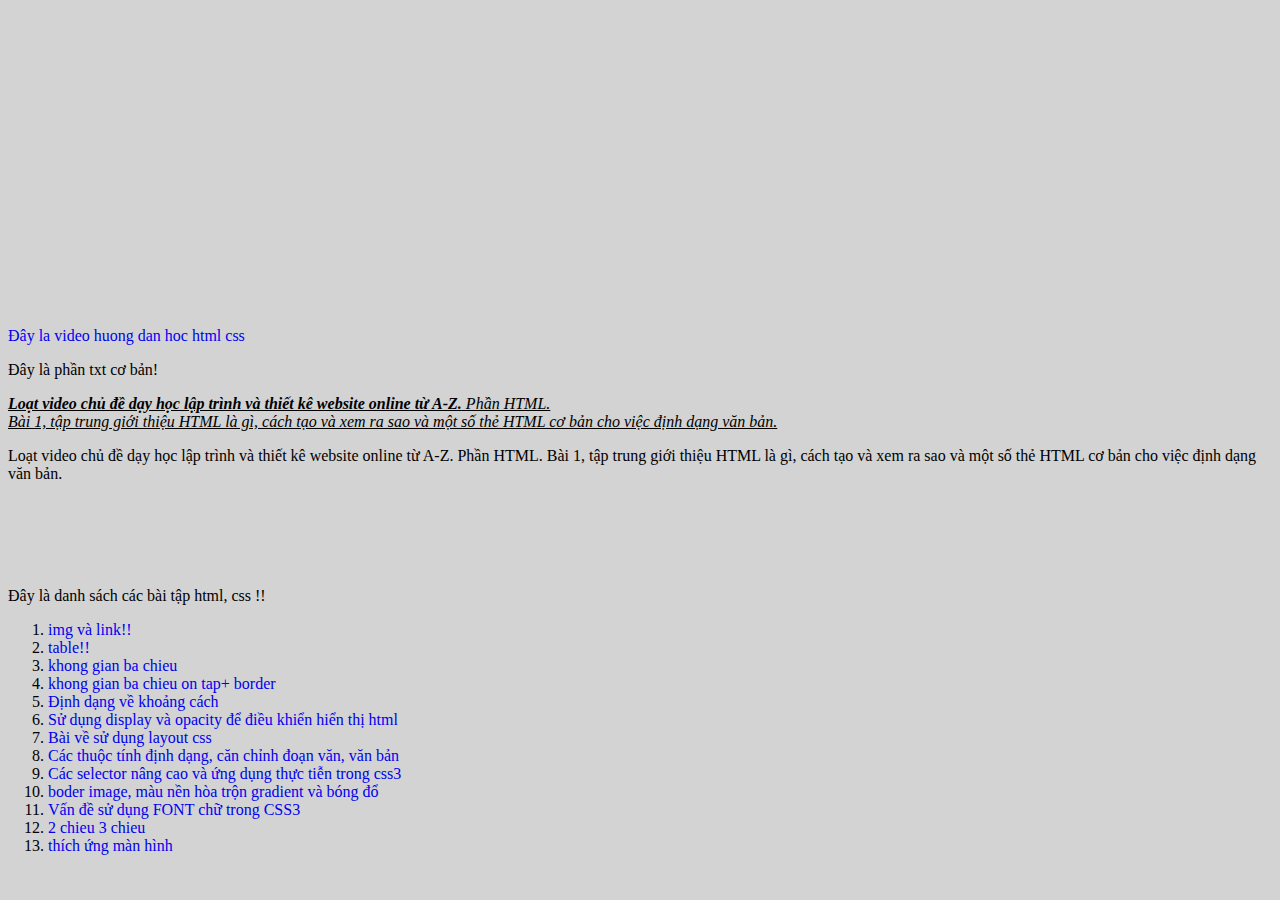
<file: HTML_coban/index.html>
<!DOCTYPE html>
<html lang="en">
<head>
    <meta charset="UTF-8">
    <meta name="viewport" content="width=device-width, initial-scale=1.0">
    <title>Hoc html co ban</title>
    <link rel="stylesheet" href="./css/index.css">
</head>
<body>
    <iframe width="560" height="315" src="https://www.youtube.com/embed/aYKTd4EkR5I" frameborder="0" allow="accelerometer; autoplay; encrypted-media; gyroscope; picture-in-picture" allowfullscreen></iframe>
    <div>
        <a href="https://www.youtube.com/watch?v=CxMbQ2AqteE&list=PLLAJJPGNwNkghoNSB9xq22EJ_Z1rX7Ygs">Đây la video huong dan hoc html css</a>
    </div>
    <p>Đây là phần txt cơ bản!</p>
    <p>
        <i>
            <u>
                <b> Loạt video chủ đề dạy học lập trình và thiết kê website online từ A-Z.</b> Phần HTML. <br> Bài 1, tập trung giới thiệu HTML là gì, cách tạo và xem ra sao và một số thẻ HTML cơ bản cho việc định dạng văn bản.
            </u>
        </i>
    </p>
    <p>
        Loạt video chủ đề dạy học lập trình và thiết kê website online từ A-Z. Phần HTML. Bài 1, tập trung giới thiệu HTML là gì, cách tạo và xem ra sao và một số thẻ HTML cơ bản cho việc định dạng văn bản.
    </p>
    <br>
    <br><br><br>
    <p>Đây là danh sách các bài tập html, css !!</p>
    <ol type="1">
        <li>
            <a href="img_link.html">
                img và link!!
            </a> 
        </li>
        <li>
            <a href="table.html">
                table!!
            </a>
        </li>
        <li> 
            <a href="kg3-chieu.html">
                khong gian ba chieu
            </a>
        </li>
        <li> 
            <a href="3_chieu.html">
                khong gian ba chieu on tap+ border
            </a> 
        </li>
        <li><a href="dinhdang.html">Định dạng về khoảng cách</a> </li>
        <li><a href="display_opacity.html">Sử dụng display và opacity để điều khiển hiển thị html</a> </li>
        <li><a href="layout.html">Bài về sử dụng layout css</a> </li>
        <li><a href="can_chinh.html">Các thuộc tính định dạng, căn chỉnh đoạn văn, văn bản</a></li>
        <li><a href="selector_nangcao.html">Các selector nâng cao và ứng dụng thực tiễn trong css3</a></li>
        <li><a href="boder_image.html">boder image, màu nền hòa trộn gradient và bóng đổ</a></li>
        <li><a href="font.html"> Vấn đề sử dụng FONT chữ trong CSS3</a></li>
        <li><a href="2D_3D.html">2 chieu 3 chieu </a></li>
        <li><a href="thich_ung_man.html">thích ứng màn hình</a></li>
    </ol>
</body>
</html>
</file>
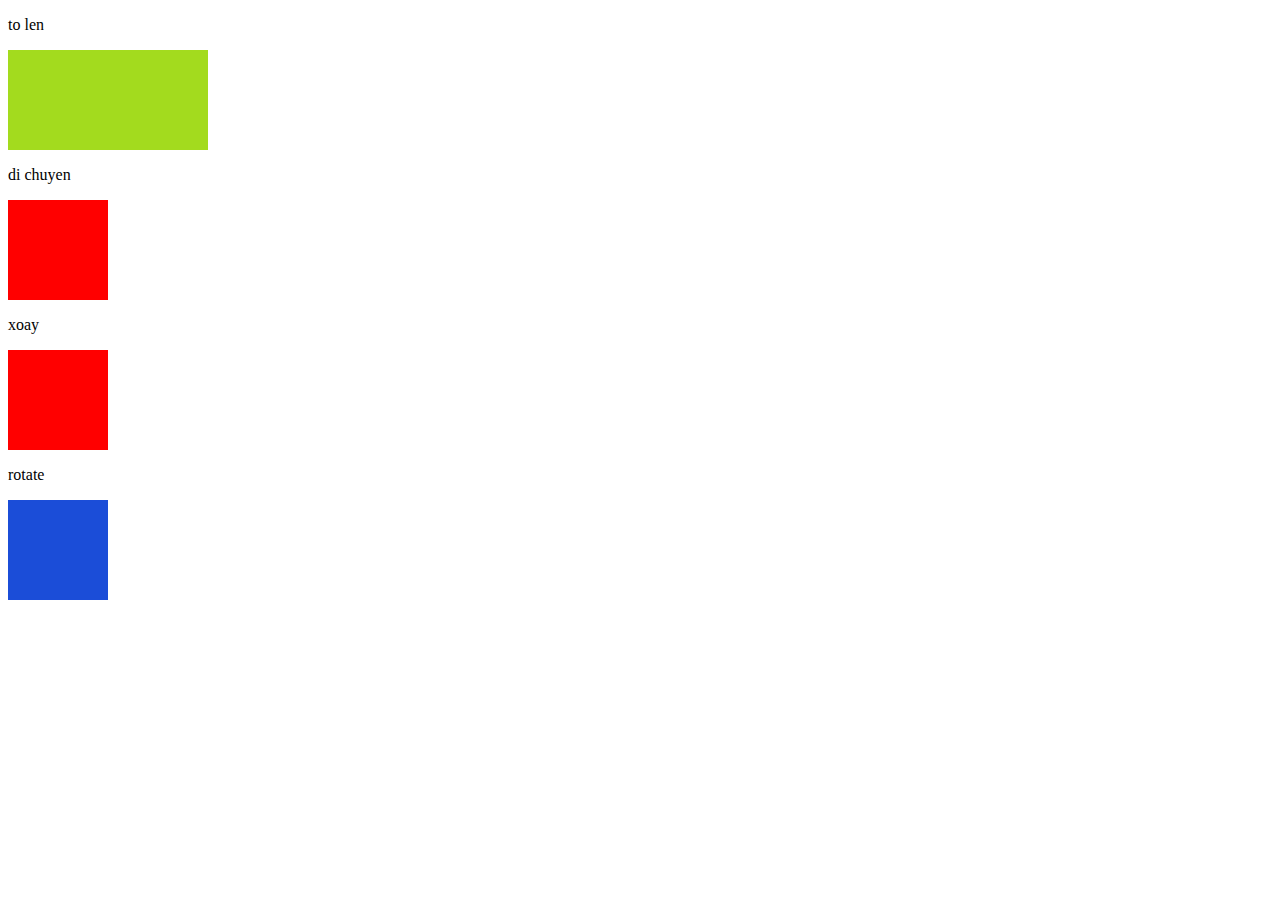
<file: HTML_coban/2D_3D.html>
<!DOCTYPE html>
<html lang="en">
<head>
    <meta charset="UTF-8">
    <meta name="viewport" content="width=device-width, initial-scale=1.0">
    <title>Làm chuyển động 2D 3D</title>
    <link rel="stylesheet" href="./css/2D_3D.css">
</head>
<body>
    <p>to len</p>
    <div id="div1"></div>
    <p>di chuyen</p>
    <div id="div2"></div>
    <p>xoay</p>
    <div id="div3"></div>
    <p>rotate</p>
    <div id="div4"></div>
</body>
</html>
</file>
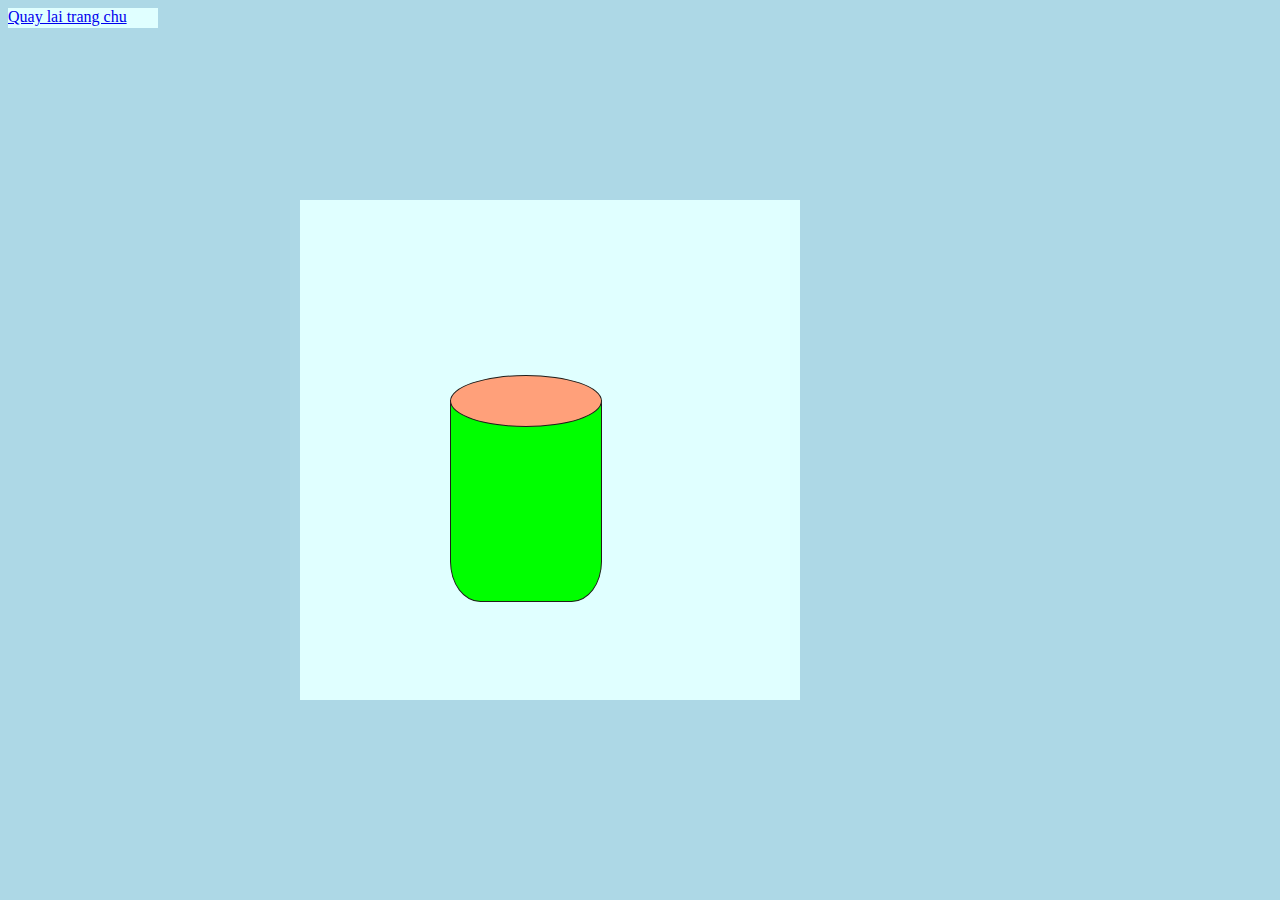
<file: HTML_coban/3_chieu.html>
<!DOCTYPE html>
<html lang="en">
<head>
    <meta charset="UTF-8">
    <meta name="viewport" content="width=device-width, initial-scale=1.0">
    <title>Bai  tap on tap khong gian ba chieu, border</title>
    <link rel="stylesheet" href="./css/3_chieu.css">
</head>
<body>
    <div class="div1">
        <div class="div2"></div>
        <div class="div3"></div>
    </div>
    <div class="div4">
        <a href="index.html">Quay lai trang chu</a>
    </div>
    
</body>
</html>
</file>
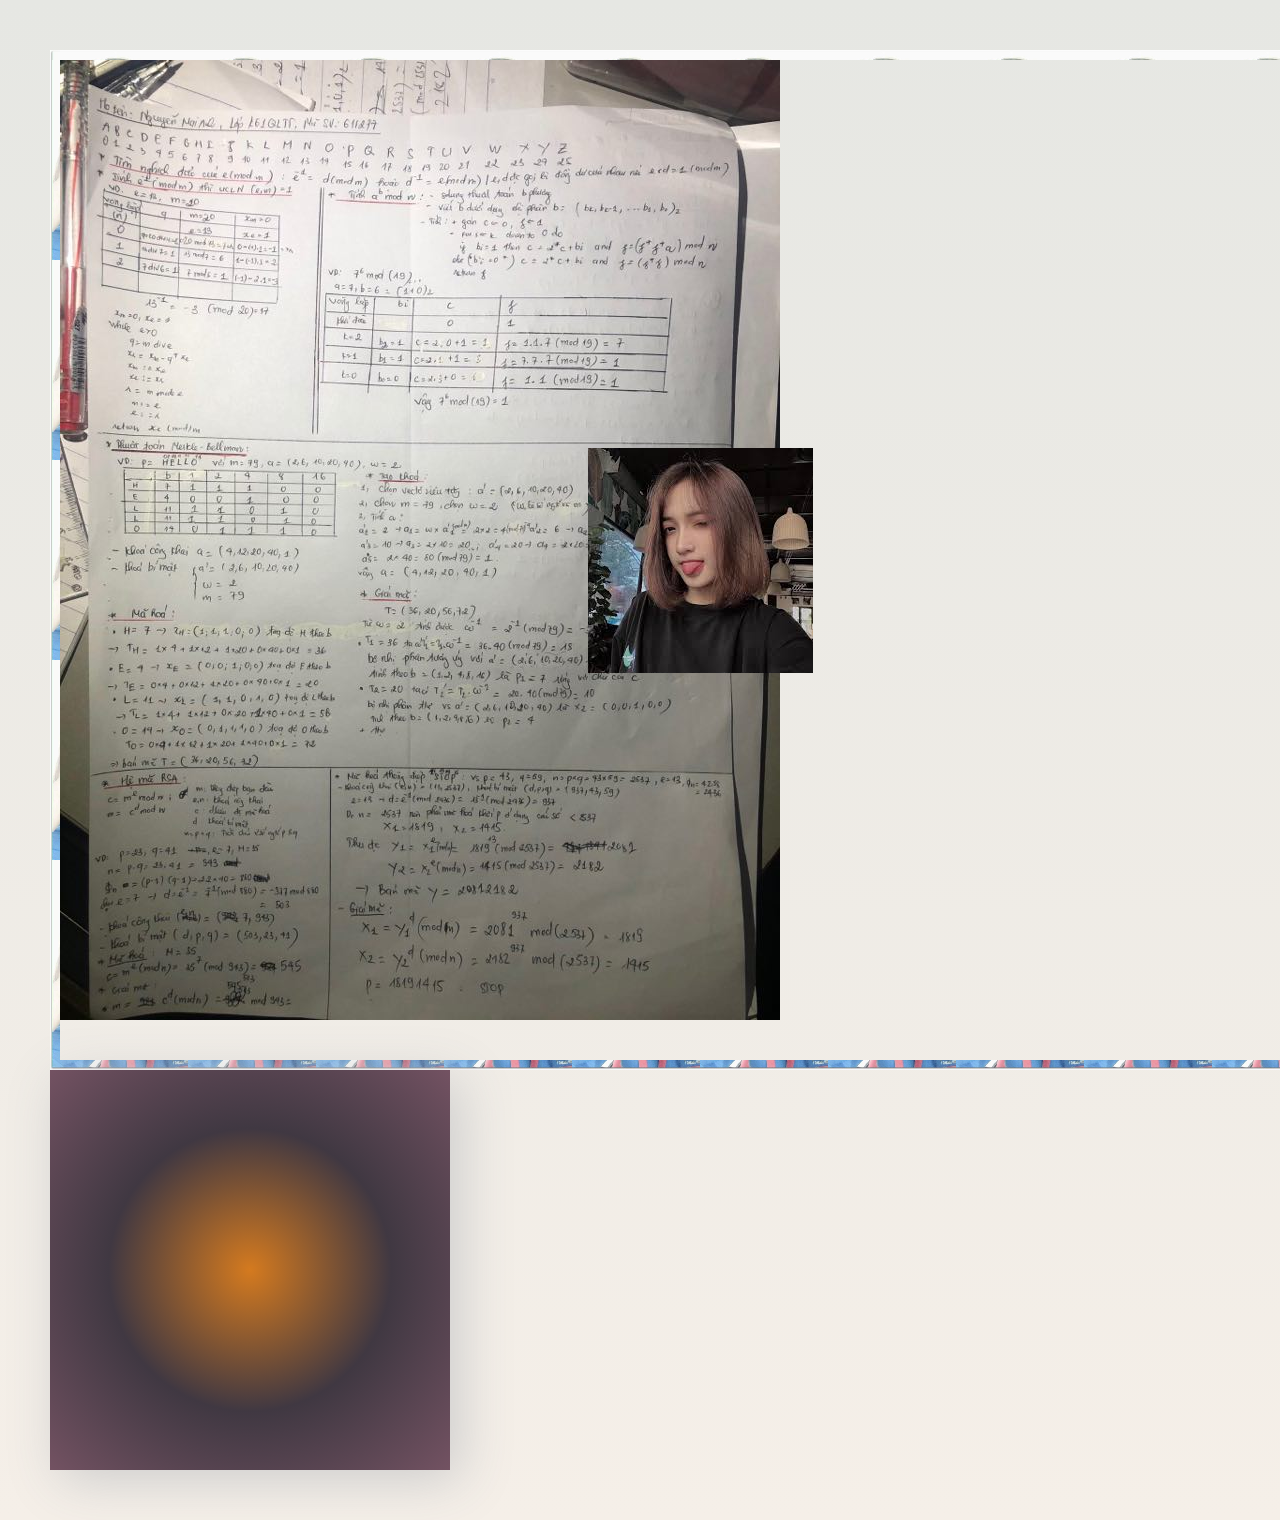
<file: HTML_coban/boder_image.html>
<!DOCTYPE html>
<html lang="en">
<head>
    <meta charset="UTF-8">
    <meta name="viewport" content="width=device-width, initial-scale=1.0">
    <title>boder image, màu nền hòa trộn gradient và bóng đổ</title>
    <link rel="stylesheet" href="./css/boder_image.css">
</head>
<body>
    
    <div id="div">

    </div>
    
    <div id="div1">

    </div>


</body>
</html>
</file>
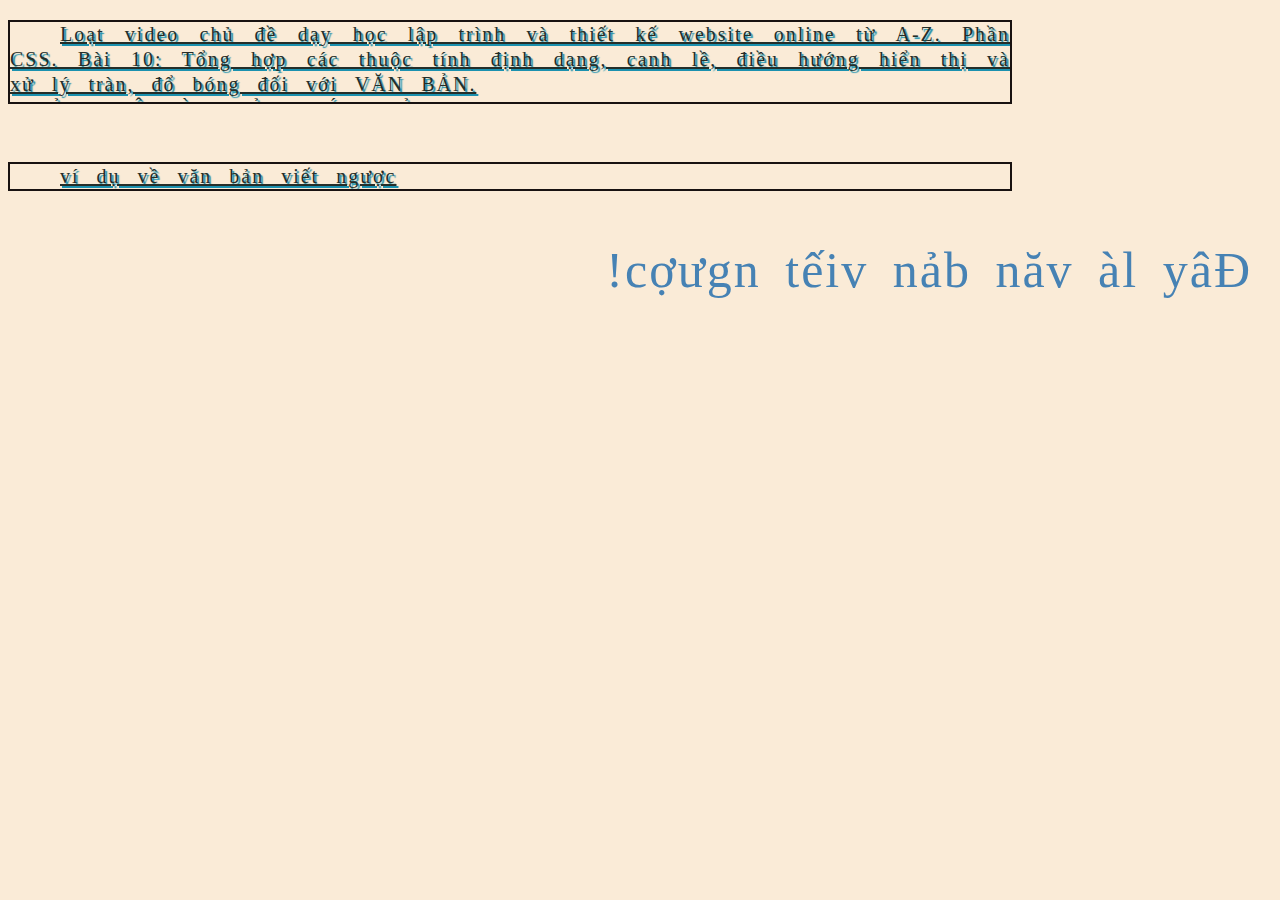
<file: HTML_coban/can_chinh.html>
<!DOCTYPE html>
<html lang="en">
<head>
    <meta charset="UTF-8">
    <meta name="viewport" content="width=device-width, initial-scale=1.0">
    <title>Bài về các thuộc tính định dạng, căn chỉnh các đoạn văn, văn bản</title>
    <link rel="stylesheet" href="./css/can_chinh.css">
</head>
<body>
    <p class="p1">

    Loạt video chủ đề dạy học lập trình và thiết kế website online từ A-Z. Phần CSS. Bài 10: Tổng hợp các thuộc tính định dạng, canh lề, điều hướng hiển thị và xử lý tràn, đổ bóng đối với VĂN BẢN. <br>
    ► ỦNG HỘ TÀI CHỈNH TÁC GIẢ<br>
    Nếu bạn muốn ủng hộ tài chính cho tác giả, bất kể bao nhiêu, bạn có thể chuyển khoản qua tài khoản: <br>
    ---------------------------------------------------------------------------------- <br>
    |    TECHCOMBANK, Nguyễn Kiệm, TP Hồ Chí Minh <br>
    |    Chủ TK ___: ĐẶNG VĂN LEL <br>
    |    Số TK ____: 19027982455010 <br>
    ---------------------------------------------------------------------------------- <br> <br>
    <img id="img1" src="./css/sky.jpg" alt="sky">
    ► LINK TẢI SLIDE POWER POINT <br><br>
    <img id="img2" src="./css/sky.jpg" alt="sky">
    https://goo.gl/aurTQg <br>
    </p>
    <br>
    <p class="p1" >ví dụ về văn bản viết ngược</p>
    <p id="viet_nguoc">
        Đây là văn bản viết ngược!
    </p>
</body>
</html>
</file>
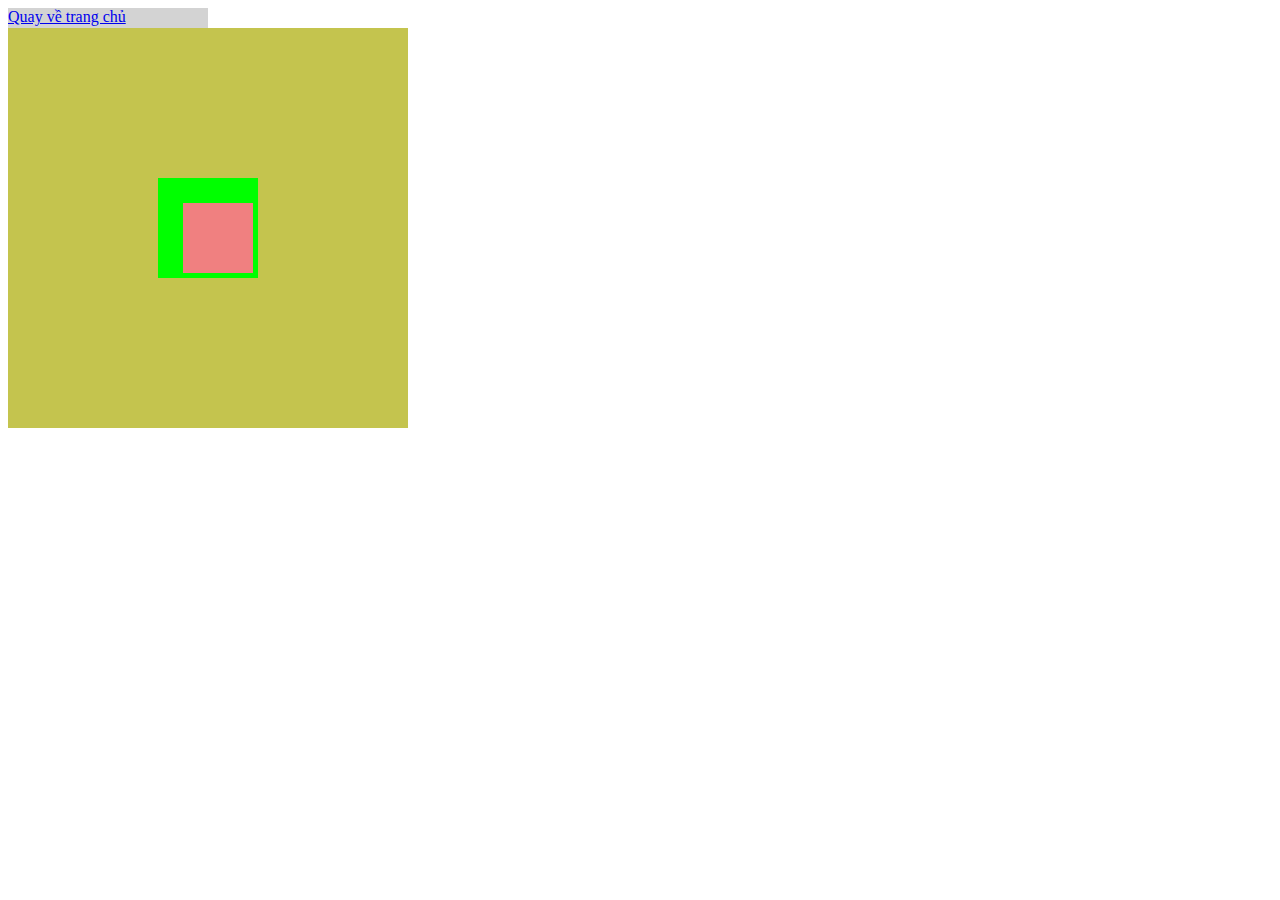
<file: HTML_coban/dinhdang.html>
<!DOCTYPE html>
<html lang="en">
<head>
    <meta charset="UTF-8">
    <meta name="viewport" content="width=device-width, initial-scale=1.0">
    <title>Tìm hiểu định dạng về khoảng cách</title>
    <link rel="stylesheet" href="./css/dinhdang.css">
</head>
<body>
    <div id="a1">
        <a href="index.html">Quay về trang chủ</a>
    </div>

    <div id="a2">
        <div id="a3">
            <div id="a4"></div>
        </div>
    </div>
</body>
</html>
</file>
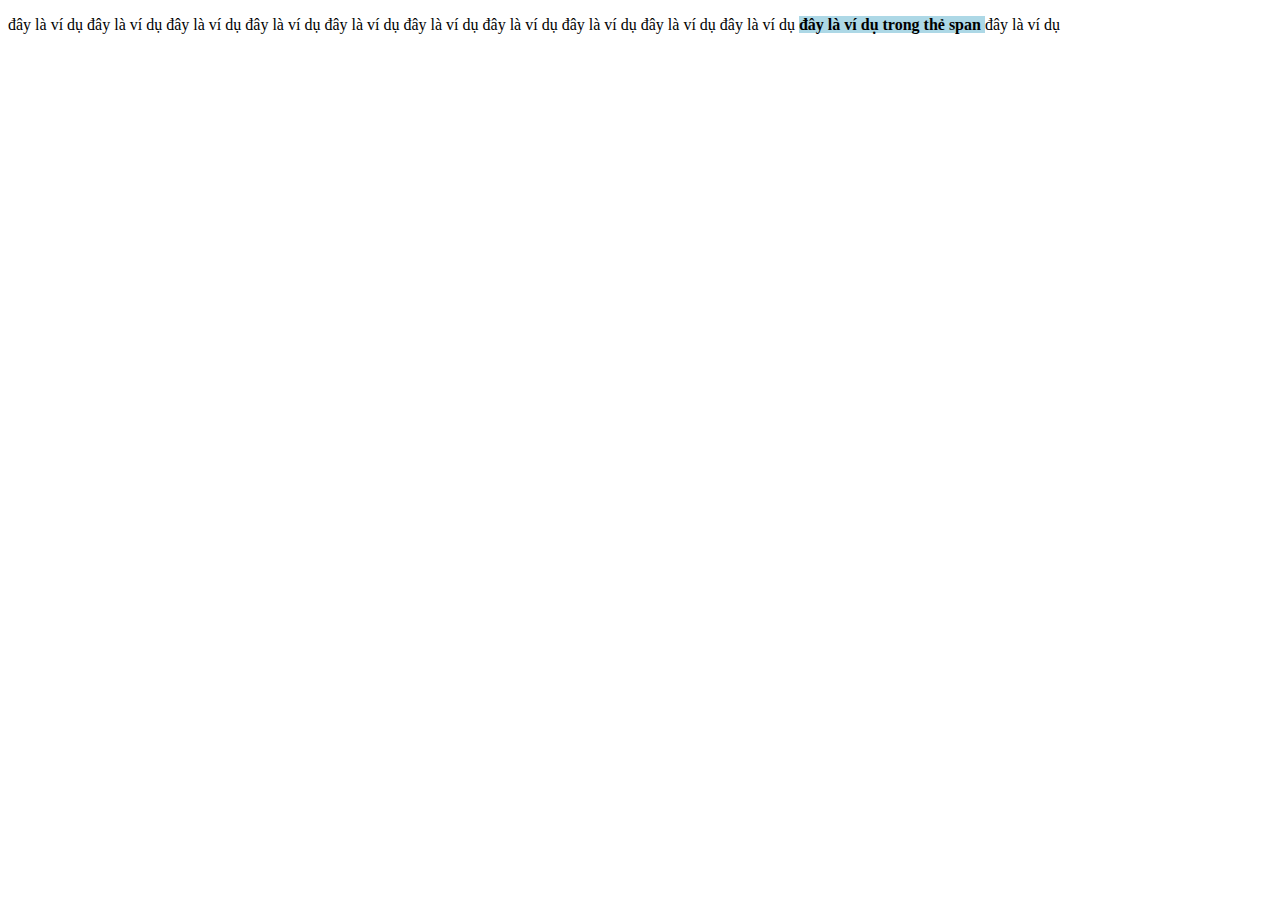
<file: HTML_coban/display_opacity.html>
<!DOCTYPE html>
<html lang="en">
<head>
    <meta charset="UTF-8">
    <meta name="viewport" content="width=device-width, initial-scale=1.0">
    <title>Bài về sử dụng display và opacity để điều khiển hiển thị html</title>
    <link rel="stylesheet" href="./css/display_opacity.css">
</head>
<body>
    <div id="div1"></div>
    <div id="div2"></div>
    <p>
        đây là ví dụ
        đây là ví dụ
        đây là ví dụ
        đây là ví dụ
        đây là ví dụ
        đây là ví dụ
        đây là ví dụ
        đây là ví dụ
        đây là ví dụ
        đây là ví dụ
        <span>đây là ví dụ trong thẻ span </samp></span>
        
        đây là ví dụ<br>
    </p>
</body>
</html>
</file>
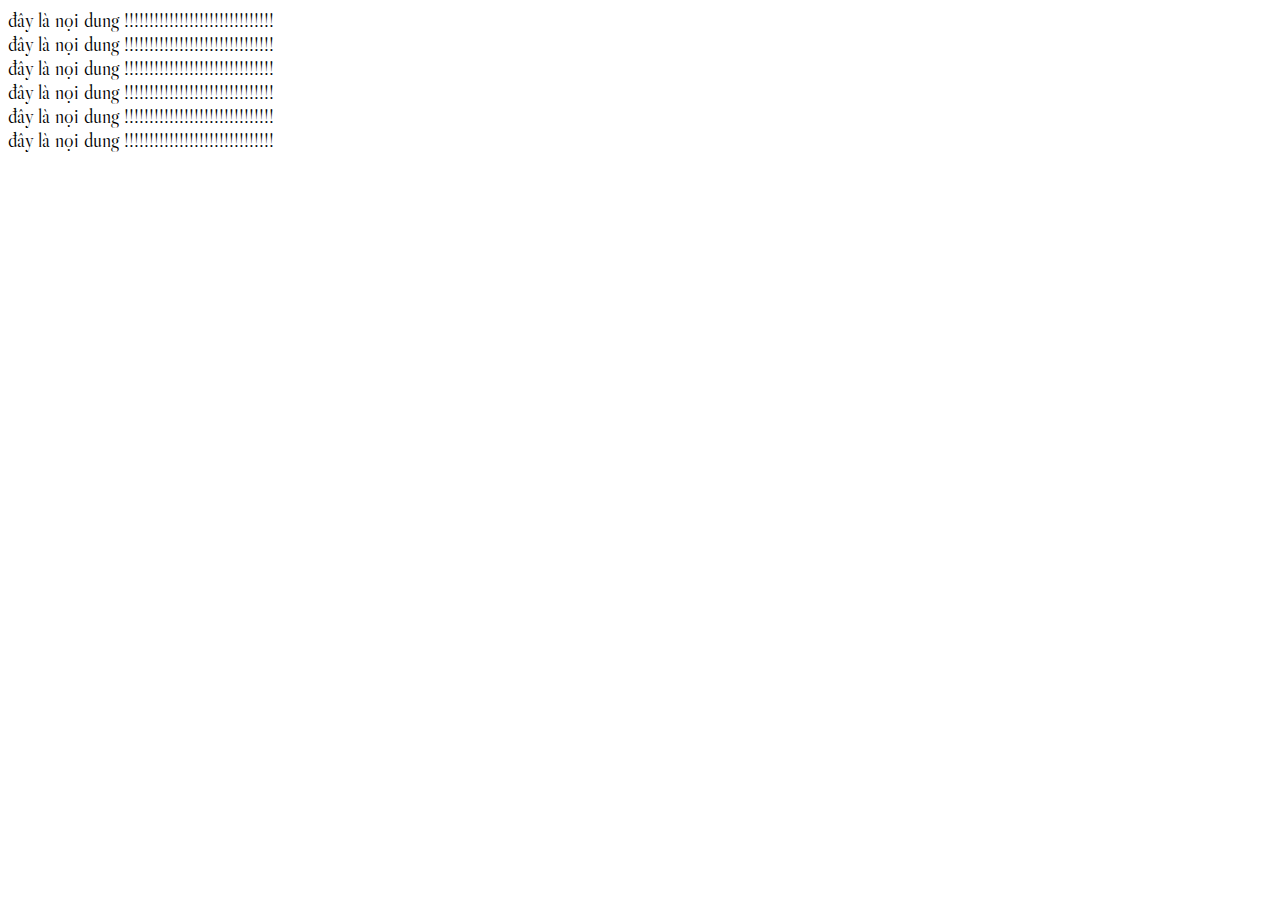
<file: HTML_coban/font.html>
<!DOCTYPE html>
<html lang="en">
<head>
    <meta charset="UTF-8">
    <meta name="viewport" content="width=device-width, initial-scale=1.0">
    <title>font</title>
    <link href="https://fonts.googleapis.com/css2?family=Roboto+Mono:ital,wght@1,100&display=swap" rel="stylesheet">
    <link rel="stylesheet" href="./css/font.css">
</head>
<body>
    <div>
        đây là nọi dung !!!!!!!!!!!!!!!!!!!!!!!!!!!!!! <br>
        đây là nọi dung !!!!!!!!!!!!!!!!!!!!!!!!!!!!!! <br>
        đây là nọi dung !!!!!!!!!!!!!!!!!!!!!!!!!!!!!! <br>
        đây là nọi dung !!!!!!!!!!!!!!!!!!!!!!!!!!!!!! <br>
        đây là nọi dung !!!!!!!!!!!!!!!!!!!!!!!!!!!!!! <br>
        đây là nọi dung !!!!!!!!!!!!!!!!!!!!!!!!!!!!!! <br>
    </div>
</body>
</html>
</file>
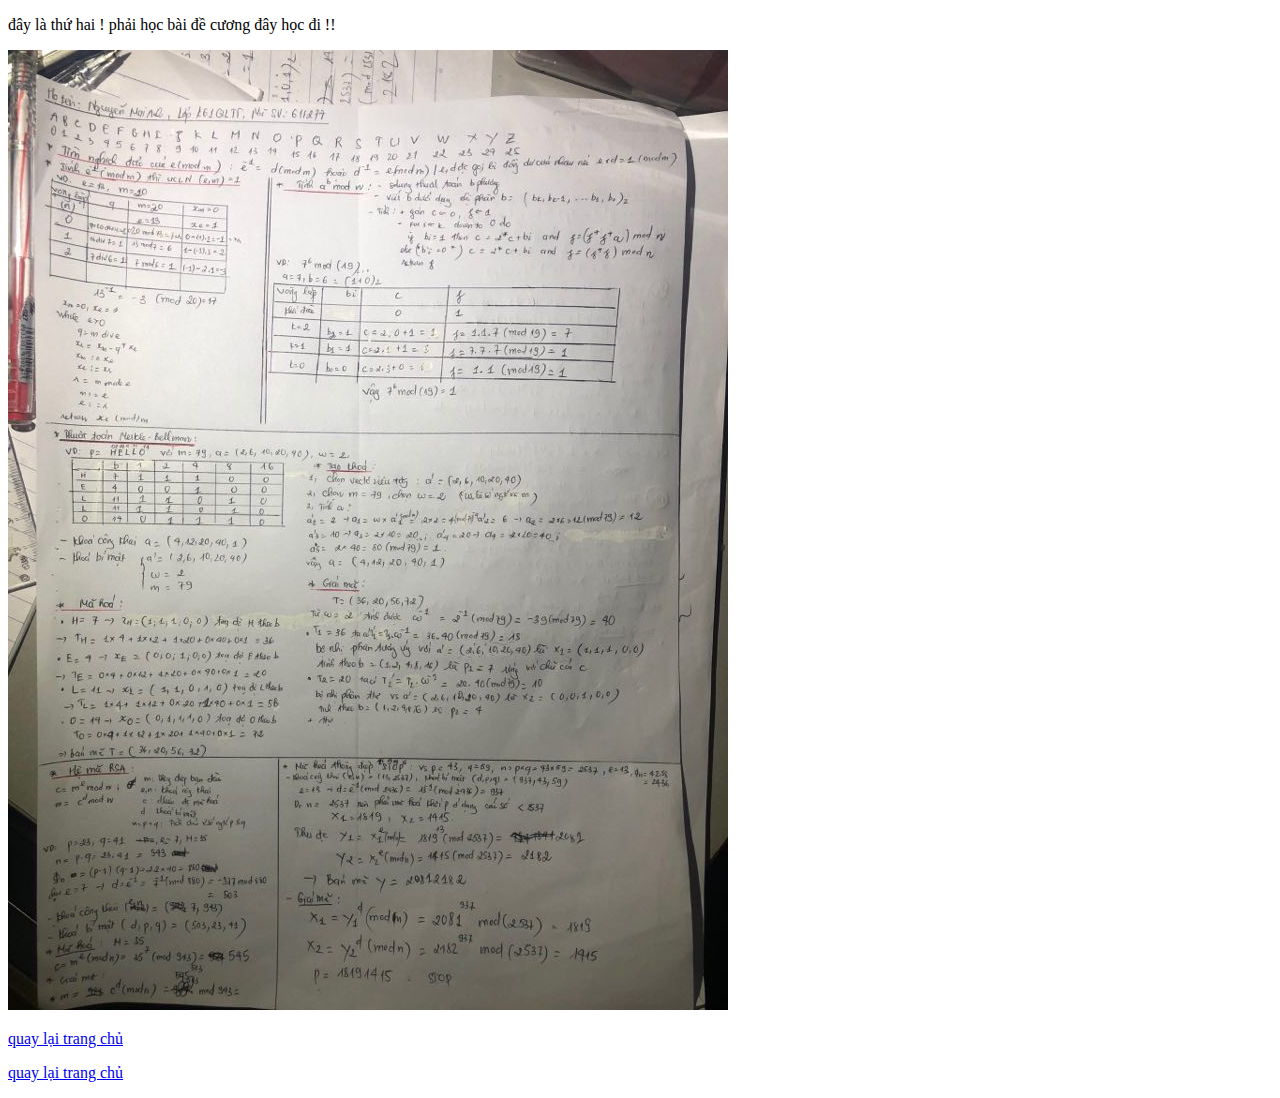
<file: HTML_coban/img_link.html>
<!DOCTYPE html>
<html lang="en">
<head>
    <meta charset="UTF-8">
    <meta name="viewport" content="width=device-width, initial-scale=1.0">
    <title>Đây là trang về img và link</title>
</head>
<body>
    <p>đây là thứ hai ! phải học bài đề cương đây học đi !!</p>
        <img src="./img/a.jpg" usemap="#dat_map">
        <map name="dat_map">
            <area shape="circle" coords="200,300,100" href="http://google.com">
        </map>
    <p>
        <a href="index.html">quay lại trang chủ</a>
    </p>
    <p><a href="index.html">quay lại trang chủ</a></p>
</body>
</html>
</file>
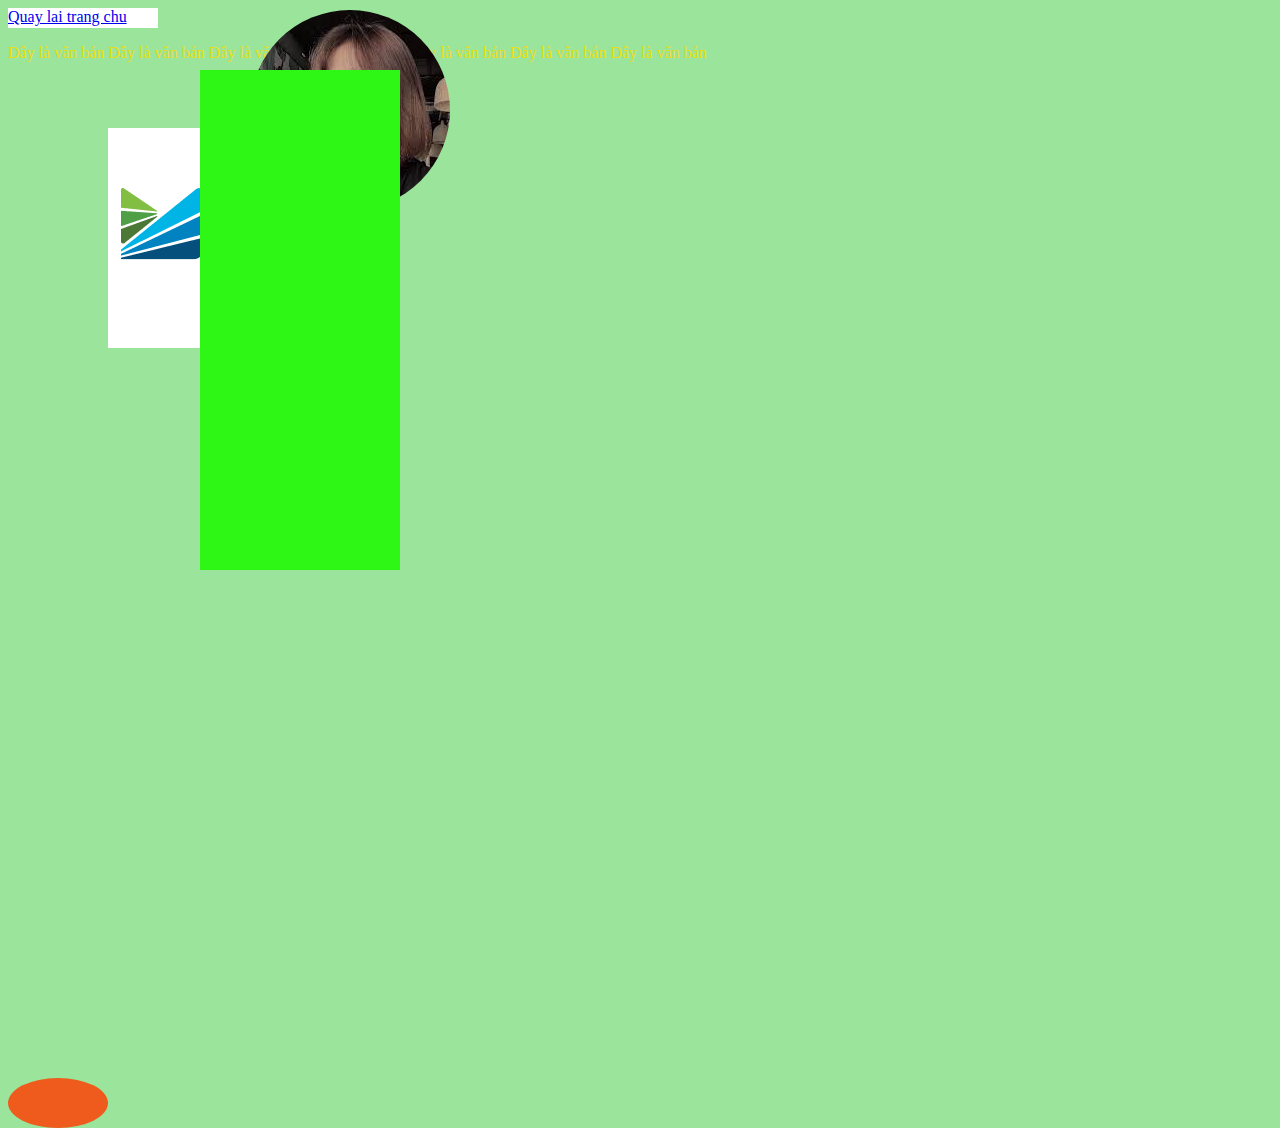
<file: HTML_coban/kg3-chieu.html>
<!DOCTYPE html>
<html lang="en">
<head>
    <meta charset="UTF-8">
    <meta name="viewport" content="width=device-width, initial-scale=1.0">
    <title>Khong gian ba chieu, background</title>
    <link rel="stylesheet" href="css/kg-3chieu.css">
</head>
<body>
    <div id="div5">
        <a href="index.html">Quay lai trang chu</a>
    </div>
    <p >
        Đây là văn bản
        Đây là văn bản
        Đây là văn bản
        Đây là văn bản
        Đây là văn bản
        Đây là văn bản
        Đây là văn bản
    </p>
    <div id="div1" note="VÀNG CAM">
        <div id="div3" note="Đỏ"></div>    
    </div>
    <div id="div2" note="XANH LÁ">
    </div>
    <div id="div4" note= "test choi"></div>

</body>
</html>
</file>
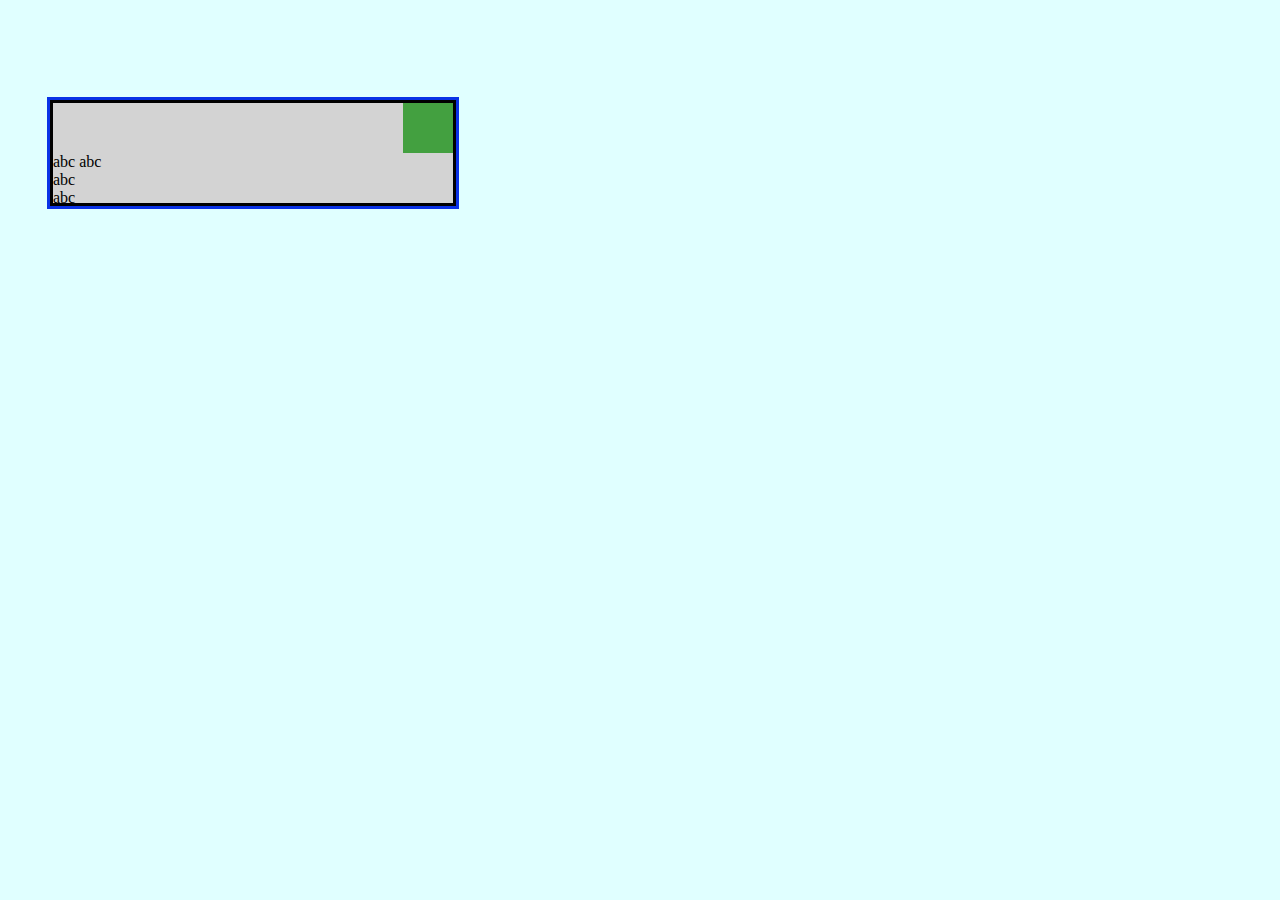
<file: HTML_coban/layout.html>
<!DOCTYPE html>
<html lang="en">
<head>
    <meta charset="UTF-8">
    <meta name="viewport" content="width=device-width, initial-scale=1.0">
    <title>Bài về sử dụng layout để bố trí tài liệu html</title>
    <link rel="stylesheet" href="./css/layout.css">
</head>
<body>
    <!--float và clear-->
    <div id="panel">
        <div id="div1"></div>
        <div id="div2"></div>
        abc
        abc <br>abc <br>abc <br>abc <br>abc <br>abc <br>abc <br>abc <br>abc <br>
    </div>
    

</body>
</html>
</file>
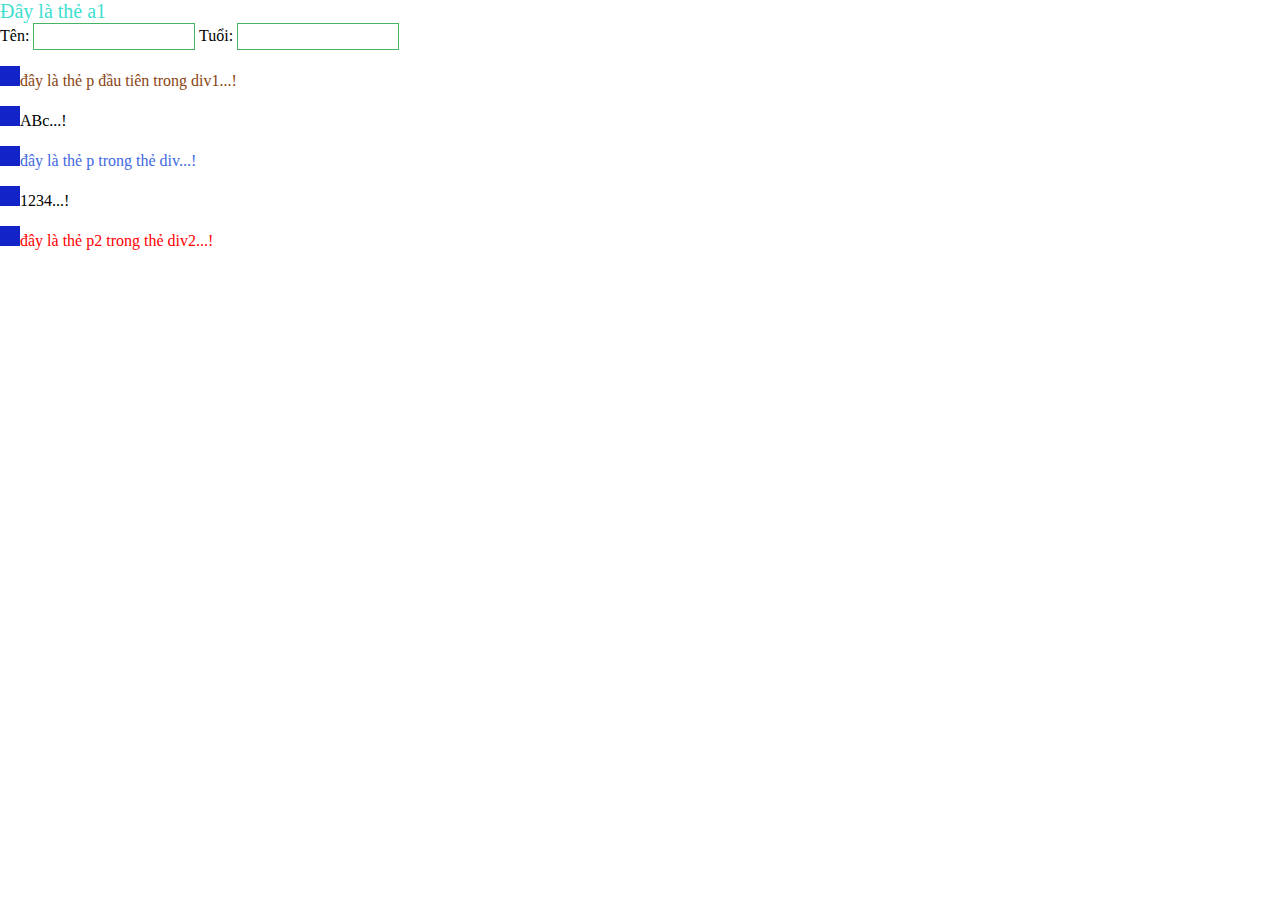
<file: HTML_coban/selector_nangcao.html>
<!DOCTYPE html>
<html lang="en">
<head>
    <meta charset="UTF-8">
    <meta name="viewport" content="width=device-width, initial-scale=1.0">
    <title>Các selector nâng cao và ứng dụng thực tiễn trong css3</title>
    <link rel="stylesheet" href="./css/selector_nangcao.css">
</head>
<body>
    <a href="#">Đây là thẻ a1</a><br>
   Tên: <input type="text" class="vidu" id="ten">
   Tuổi: <input type="text" class="vidu" id="tuoi">

   <div>
       <p>đây là thẻ p đầu tiên trong div1</p>
       <a >ABc</a>
       <p>đây là thẻ p trong thẻ div</p>
   </div>
   <div>
       <a>1234</a>
       <p>đây là thẻ p2 trong thẻ div2</p>
   </div>
</body>
</html>
</file>
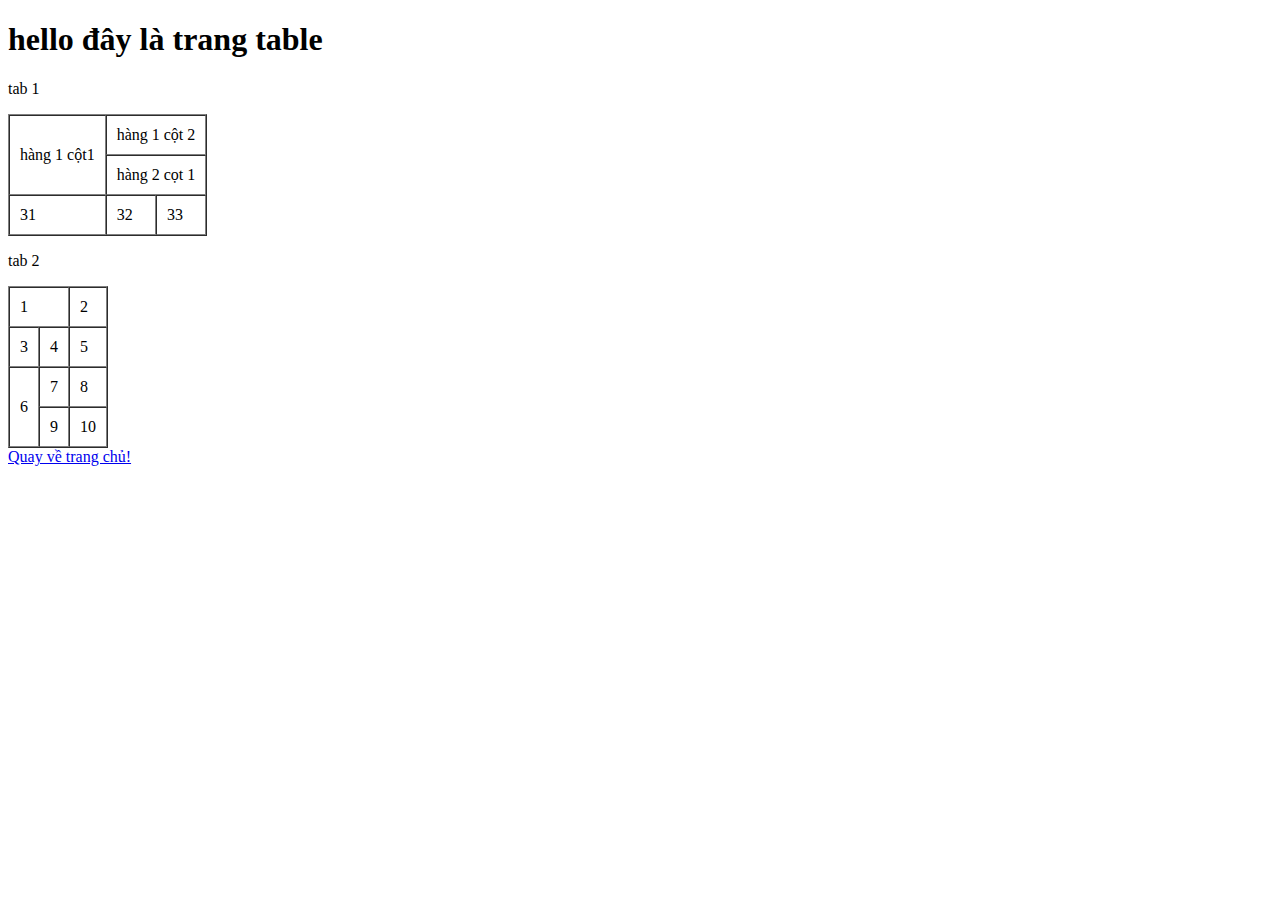
<file: HTML_coban/table.html>
<!DOCTYPE html>
<html lang="en">
<head>
    <meta charset="UTF-8">
    <meta name="viewport" content="width=device-width, initial-scale=1.0">
    <title>Hello đây là trang table!</title>
</head>
<body>
    <h1>
        hello đây là trang table
    </h1>
    <p>tab 1</p>
    <table border ="1" cellpadding="10" cellspacing="0">
        
        <tr>
            <td colspan="2" rowspan="2">
                hàng 1 cột1
            </td>
            <td colspan="2">
                hàng 1 cột 2
            </td>
        </tr>
        <tr>
            <td colspan="2">
                hàng 2 cọt 1
            </td>
        </tr>
        <tr>
            <td rowspan=" 2" colspan="2">
                31
            </td>
            <td>
                32
            </td>
            <td>
                33
            </td>
        </tr>
    </table>
    <p>tab 2</p>
    <table border ="1" cellpadding="10" cellspacing="0">
        <tr>
            <td colspan="2">1</td>
            <td>2</td>
        </tr>
        <tr>
            <td>3</td>
            <td>4</td>
            <td>5</td>
        </tr>
        <tr>
            <td rowspan="2">6</td>
            <td>7</td>
            <td>8</td>
        </tr>
        <tr>
            <td>9</td>
            <td>10</td>
        </tr>
    </table>
    <a href="index.html">Quay về trang chủ!</a>
</body>
</html>
</file>
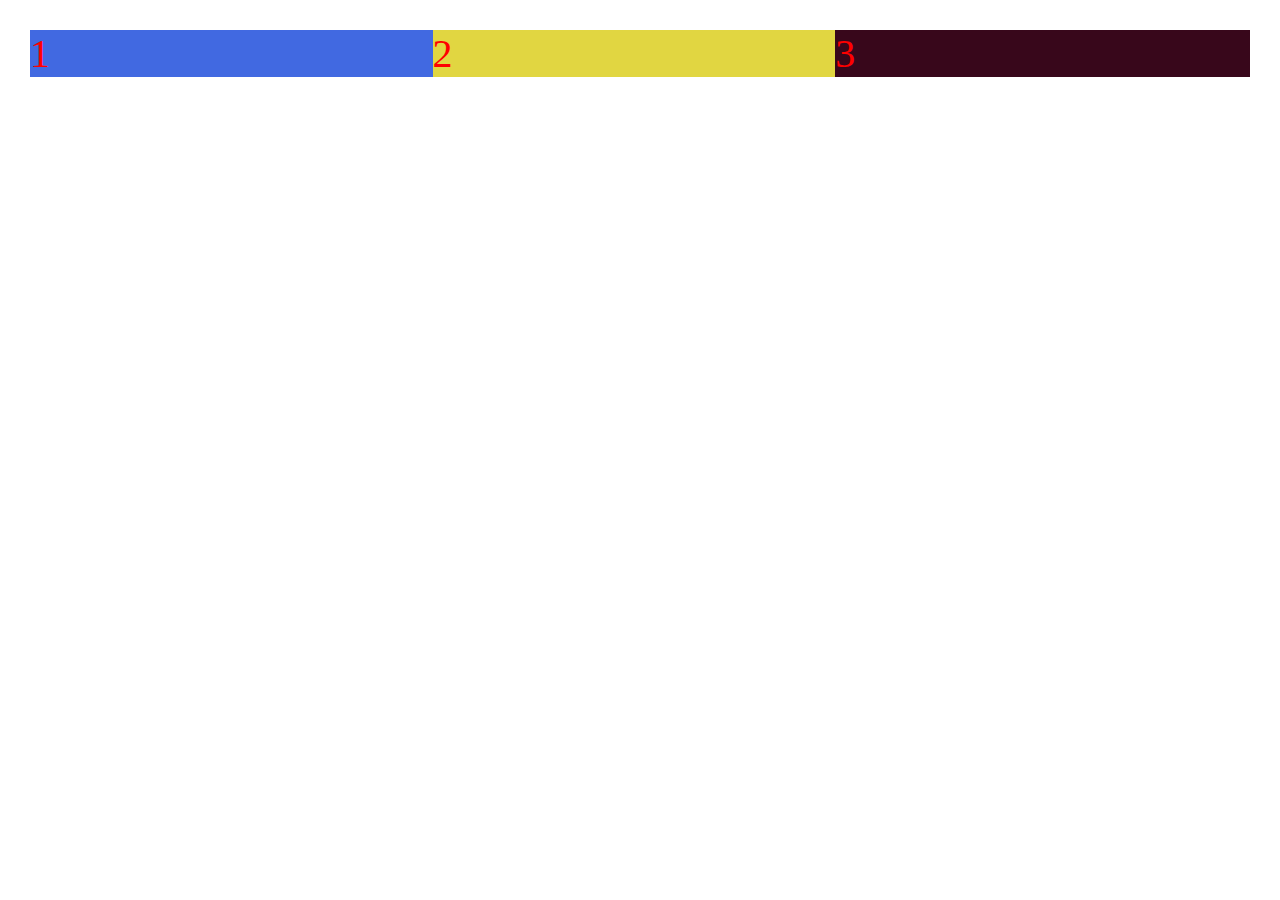
<file: HTML_coban/thich_ung_man.html>
<!DOCTYPE html>
<html lang="en">
<head>
    <meta charset="UTF-8">
    <meta name="viewport" content="width=device-width, initial-scale=1.0">
    <title>thích ứng màn hình</title>
    <link rel="stylesheet" href="./css/thich_ung_man.css">
</head>
<body>


    <div id="div1">1</div>
    <div id="div2">2</div>
    <div id="div3">3</div>
</body>
</html>
</file>
<file: HTML_coban/css/index.css>
body{
    background-color: lightgrey;
}
a{
    text-decoration: none;
}
</file>
<file: HTML_coban/css/2D_3D.css>
#div1{
    width: 200px;
    height: 100px;
    background: rgb(163, 219, 30);
    transition: width 3s, height 3s;
}
#div1:hover{
    width: 400px;
    height: 200px;
    transform: skew(20deg,40deg);
}
#div2 {
    width: 100px;
    height: 100px;
    background-color: red;
    transition: 1s;
}
#div2:hover{
    transform: translate(100px, 100px);
}
#div3 {
    width: 100px;
    height: 100px;
    background-color: red;
    transition: 1s;
}
#div3:hover{
    transform: rotate(45deg);
    border-radius: 50%;
    transform: scale(2,0.5);
}
#div4 {
    width: 100px;
    height: 100px;
    background-color: rgb(27, 77, 216);
    transition: 1s;
}
#div4:hover{
    transform: rotateX(90deg) rotateY(90deg) rotateZ(20deg);
}
</file>
<file: HTML_coban/css/3_chieu.css>
body{

    background-color: lightblue;
}
.div1{
    width: 500px;
    height: 500px;
    background-color: lightcyan;
    position: absolute;
    top: 200px;
    left: 300px;
}
.div2{
    width: 150px;
    height: 50px;
    background-color:lightsalmon ;
    border: 1px solid rgb(31, 30, 27);
    border-radius: 50%;
    position: absolute;
    top: 175px;
    left: 150px;
    z-index: 3;

}
.div3{
    width: 150px;
    height: 200px;
    background-color: lime;
    margin: auto;
    position: absolute;
    left: 150px;
    top: 200px;
    border: 1px solid rgb(31, 30, 27);
    z-index: 1;
    border-radius: 0 0 20% 20%;
  
}
.div4{
    width: 150px;
    height: 20px;
    background-color: lightcyan;
}
</file>
<file: HTML_coban/css/boder_image.css>
body{
    margin: 50px;
    width: 100%;
    height: 100%;
    background: repeating-linear-gradient(to top ,  rgb(245, 239, 232), #e6e7e3)
    /*linear-gradient(to right, rgba(228, 126, 25, 0.2), #352873);*/
}
#div {
    width: 100%;
    height: 1000px;
    border: 10px solid teal;
    border-image: url("anh.jpg") 40 round;
    background: url("anh1.jpg") center center no-repeat, url("a.jpg") left top no-repeat;
    background-blend-mode: normal;
}

#div1
{
    width: 400px;
    height: 400px;
    background: radial-gradient(circle , #d47a1f, #403842, #735262);
    box-shadow: 10px 10px 50px #ccc;
}
</file>
<file: HTML_coban/css/can_chinh.css>
body{
    background-color: antiquewhite;
}
.p1{
    text-align: justify;
    text-decoration: underline;
    /*thụt đầu dòng 50px*/
    text-indent: 50px;
    /*khoảng cách giữa 2 ký tự*/
    letter-spacing: 2px;
    /*độ cao của dòng*/
    line-height: 25px;
    font-size: 20px;
    /*khoảng cách giữa các từ*/
    word-spacing: 10px;
    text-shadow: 2px  2px 1px rgb(27, 145, 175);
    color: rgb(37, 46, 41);
    max-width: 1000px;
    max-height: 80px;
    overflow: auto;
    /*dấu ... sau chữ và không hiển thị các ký tự sau dấu ...*/
    /*text-overflow: ellipsis;*/
    /*loại bỏ hiệu ứng xuống hàng*/
    /*white-space: nowrap;*/
    border: 2px solid rgb(24, 18, 17);

}
#viet_nguoc{
    direction: rtl;
    unicode-bidi: bidi-override;
    font-size: 50px;
    word-spacing: 10px;
    letter-spacing: 2px;
    text-indent: 20px;
    color: steelblue;
}
#img1{
    width: 80px;
    vertical-align: text-top;
}
#img2{
    width: 80px;
    vertical-align: text-bottom;
}
</file>
<file: HTML_coban/css/dinhdang.css>
#a1{
    width: 200px;
    height: 20px;
    background-color: lightgrey;
}
#a2{
    width: 400px;
    height: 400px;
    background-color: rgb(196, 196, 78);
}
#a3{
    width: 100px;
    height: 100px;
    background-color: lime;
    position: absolute;
    margin-left: 150px;
    margin-top: 150px;
    
}
#a4{
    width: 50px;
    height: 50px;
    background-color: lightcoral;
    margin: 25px;
    padding-top: 10px;
    padding-right: 10px;
    padding-left: 10px;
    padding-bottom: 10px;
}
</file>
<file: HTML_coban/css/display_opacity.css>
#div1{
    width: 200px;
    height: 200px;
    background-color: lightblue;
    position:absolute;
    z-index: 1;
    top: 50px;
    left: 50px;
    opacity: 0;
}
#div2{
    width: 200px;
    height: 200px;
    background-color: rgb(233, 20, 20);
    position: absolute;
    z-index: 2;
    top: 80px;
    left: 80px;
    opacity:0;
}
p span{
    font-weight: bold;
    display: inline;
    background-color: lightblue;
}
</file>
<file: HTML_coban/css/font.css>
@font-face{
    font-family: thuphap;
    src:url("../font/Libre_Caslon_Display/LibreCaslonDisplay-Regular.ttf");
}
body{
    font-family: thuphap;
    font-size: 20px;
}
</file>
<file: HTML_coban/css/kg-3chieu.css>
body{
    background: rgb(155, 228, 155) /*url(./sky.jpg)*/ no-repeat 100px 50px;
    /*
    background-image: url(./sky.jpg);
    background-repeat: no-repeat;
    background-position:  0px  100px;
    background-size: cover;
    */
}

p{
    color: rgb(235, 221, 18);
}
#div1{
    width: 1000px;
    height: 1000px;
    background-image: url(./tải\ xuống.png);
    background-repeat:no-repeat;
    background-position: left top;
    position: relative;
    left: 100px;
    top: 50px;
    z-index: 4;
}
#div2{
    width: 200px;
    height: 500px;
    background-color:rgb(47, 247, 21);
    position: absolute;
    left: 200px;
    top: 70px;
    z-index: 6;
}
#div3{
    width: 200px;
    height: 200px;
    background-color:rgb(236, 10, 10);
    background-image: url(./anh1.jpg);
    position: fixed;
    left: 250px;
    top: 10px;
    z-index: 70;
    border-radius: 90%;
}
#div4{
    width: 100px;
    height: 50px;
    background-color: rgba(247, 77, 15, 0.911);
    border-radius: 90%;
    position: absolute;
    background-position: center;
    margin: 0 auto;
    left: 1000;
    margin-top: auto;
    margin-left: auto;
    z-index: 100;


}
#div5{
    width: 150px;
    height: 20px;  
    background-color: white;
}
</file>
<file: HTML_coban/css/layout.css>
body{
    background-color: lightcyan;
    margin: 0;
}
#panel{
    margin-top: 100px;
    margin-left: 50px;
    width: 400px;
    background-color: lightgray;
    border: 3px solid black;
    overflow: scroll;
    max-height: 100px;
    outline:3px solid rgb(10, 50, 230);
}
#div1{
    width: 50px;
    height: 50px;
    background-color: rgb(67, 160, 64);
    float: right;
}
#div2{
    clear: both;
}
</file>
<file: HTML_coban/css/selector_nangcao.css>
body{
    margin: 0;
}
a:link, a:active, a:visited{
    color: teal;
    font-size: 20px;
    text-decoration: none;
}
a:hover{
    color: turquoise;
}
.vidu{
    width: 150px;
    padding: 5px;
    border: 1px solid rgb(70, 180, 98);
    outline: none;
}
.vidu:hover{
    border: 1px solid rgb(240, 25, 25);
}
.vidu:focus{
    border: 1px solid rgb(61, 18, 179);
}

p:first-child{
    color: rebeccapurple;
}
p:last-child{
    color: red;
}
/*thẻ p là con thứ 3 từ trên xuống*/
p:nth-child(3){
    color: royalblue;
}
/*thẻ p là thẻ con thứ 3 ttuwf dưới lên */
p:nth-last-child(3){
    color: saddlebrown;
}
div ::before{
    content: "";
    display: inline-block;
    width: 20px;
    height: 20px;
    background-color: rgb(18, 36, 199);
}
div ::after{
    content: "...!";
}
</file>
<file: HTML_coban/css/thich_ung_man.css>
body{
    margin: 30px;
    color: red;
    font-size: 40px;
}

#div1{
    margin: 0px;
    padding: 0px;
    width: 33%;
    background-color: royalblue;
    float: left;
}
#div2{
    margin: 0px;
    padding: 0px;
    width: 33%;
    background-color: rgb(225, 214, 65);
    float: left;
}
#div3{
    margin: 0px;
    padding: 0px;
    width: 34%;
    background-color: rgb(56, 7, 27);
    float: left;
}

@media screen and (max-width :1000px){
    #div1,#div2, #div3{
        width: 100%;
        float: none;
    }

}
</file>
